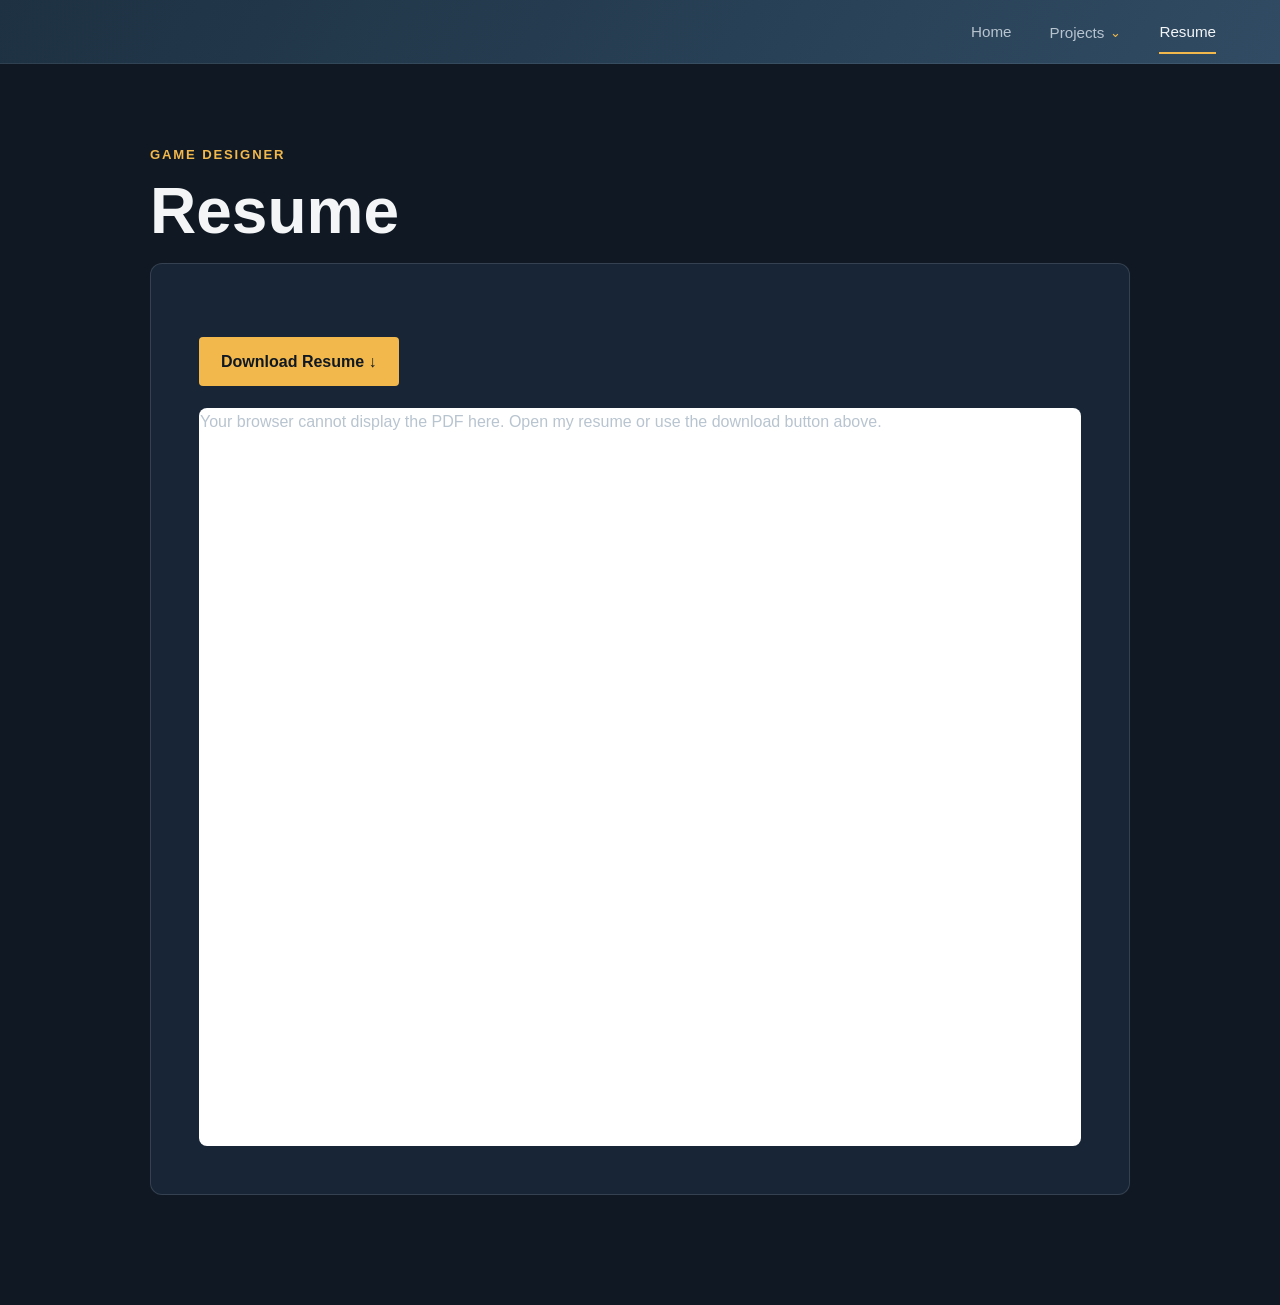
<file: resume.html>
<!DOCTYPE html>
<html lang="en">
<head>
    <meta charset="UTF-8">
    <meta name="viewport" content="width=device-width, initial-scale=1.0">
    <title>Resume | Jaiden Gray</title>
    <link rel="stylesheet" href="styles.css">
</head>
<body>
    <header class="fro-bros-header">
        <nav class="navbar" aria-label="Main navigation">
            <div class="nav-links">
                <a href="index.html" class="nav-link">Home</a>
                <div class="dropdown">
                    <button class="nav-link dropdown-button" type="button" aria-haspopup="true">Projects <span class="arrow">⌄</span></button>
                    <div class="dropdown-menu">
                        <a href="fro-bros.html" class="project-link">Fro Bros</a>
                    </div>
                </div>
                <a href="resume.html" class="nav-link active" aria-current="page">Resume</a>
            </div>
        </nav>
    </header>
    <main class="resume-main">
        <p class="resume-eyebrow">Game Designer</p>
        <h1>Resume</h1>
        <section class="resume-panel" aria-label="Resume document">
            <div class="resume-document-header">
                <a href="images/Resume/JaidenGrayResume.pdf" class="portfolio-button" download="Jaiden-Gray-Resume.pdf">Download Resume ↓</a>
            </div>
            <object class="resume-pdf" data="images/Resume/JaidenGrayResume.pdf#toolbar=1" type="application/pdf" aria-label="Jaiden Gray resume PDF">
                <p>Your browser cannot display the PDF here. <a href="images/Resume/JaidenGrayResume.pdf" target="_blank" rel="noopener">Open my resume</a> or use the download button above.</p>
            </object>
        </section>
    </main>
</body>
</html>
</file>
<file: styles.css>
/* =========================================================
   GLOBAL
========================================================= */

* {
    margin: 0;
    padding: 0;
    box-sizing: border-box;
}

:root {
    --background: #101923;
    --background-light: #172536;
    --banner: #304b63;
    --banner-dark: #1d3142;
    --accent: #f2b84b;
    --text: #f3f5f7;
    --text-secondary: #b8c4cf;
    --border: rgba(255, 255, 255, 0.13);
    --max-width: 1180px;
}

html {
    scroll-behavior: smooth;
}

body {
    background-color: var(--background);
    color: var(--text);
    font-family: Arial, Helvetica, sans-serif;
    line-height: 1.6;
}

a {
    color: inherit;
    text-decoration: none;
}


/* =========================================================
   NAVIGATION
========================================================= */

.navbar {
    width: 100%;
    height: 64px;
    padding: 0 5%;
    display: flex;
    justify-content: flex-end;
    align-items: center;
    position: relative;
    z-index: 1000;
}

.nav-links {
    height: 100%;
    display: flex;
    align-items: center;
    gap: 38px;
}

.nav-link {
    position: relative;
    display: flex;
    align-items: center;
    height: 100%;
    padding: 0;
    border: none;
    background: none;
    color: var(--text-secondary);
    font-family: inherit;
    font-size: 0.95rem;
    cursor: pointer;
    transition: color 0.2s ease;
}

.nav-link:hover,
.nav-link.active {
    color: var(--text);
}

.nav-link.active::after {
    content: "";
    position: absolute;
    left: 0;
    bottom: 10px;
    width: 100%;
    height: 2px;
    background-color: var(--accent);
}


/* =========================================================
   PROJECTS DROPDOWN
========================================================= */

.dropdown {
    position: relative;
    height: 100%;
    display: flex;
    align-items: center;
}

.dropdown-button {
    display: flex;
    align-items: center;
    gap: 6px;
}

.arrow {
    color: var(--accent);
    font-size: 0.8rem;
    transition: transform 0.2s ease;
}

.dropdown:hover .arrow,
.dropdown:focus-within .arrow {
    transform: rotate(180deg);
}

.dropdown-menu {
    position: absolute;
    top: 64px;
    right: 0;
    width: 230px;
    padding: 10px;
    background-color: #111c25;
    border: 1px solid rgba(255, 255, 255, 0.12);
    border-top: 2px solid var(--accent);
    box-shadow: 0 15px 35px rgba(0, 0, 0, 0.4);
    opacity: 0;
    visibility: hidden;
    transform: translateY(-7px);
    transition:
        opacity 0.2s ease,
        transform 0.2s ease,
        visibility 0.2s ease;
}

.dropdown:hover .dropdown-menu,
.dropdown:focus-within .dropdown-menu {
    opacity: 1;
    visibility: visible;
    transform: translateY(0);
}

.project-link {
    display: block;
    padding: 13px 15px;
    color: var(--text-secondary);
    font-size: 0.95rem;
    transition:
        color 0.2s ease,
        background-color 0.2s ease;
}

.project-link:hover {
    color: var(--accent);
    background-color: rgba(255, 255, 255, 0.05);
}


/* =========================================================
   HOME HERO / BANNER
========================================================= */

.hero {
    min-height: 345px;
    position: relative;
    display: flex;
    justify-content: center;
    align-items: center;
    overflow: visible;
    background:
        linear-gradient(
            120deg,
            var(--banner-dark),
            var(--banner),
            #20394c
        );
}

.hero-overlay {
    position: absolute;
    inset: 0;
    background:
        linear-gradient(
            to bottom,
            rgba(0, 0, 0, 0.05),
            rgba(0, 0, 0, 0.18)
        );
    pointer-events: none;
}


/* =========================================================
   HOME HEADER LAYOUT
========================================================= */

.home-header {
    min-height: 150px;
    justify-content: stretch;
    align-items: center;
}

.home-header-inner {
    position: relative;
    z-index: 2;
    width: 100%;
    padding: 0 5%;
    display: grid;
    grid-template-columns: 1fr auto 1fr;
    align-items: center;
    gap: 30px;
}

.home-site-name {
    justify-self: start;
    color: var(--accent);
    font-size: clamp(1.8rem, 3vw, 3rem);
    font-weight: 700;
    line-height: 1.05;
    letter-spacing: -1px;
    white-space: nowrap;
}

.home-header-title {
    justify-self: center;
    color: var(--text);
    font-size: clamp(2.2rem, 4.5vw, 4rem);
    font-weight: 700;
    line-height: 1.1;
    letter-spacing: -2px;
    text-align: center;
    white-space: nowrap;
}

.home-header .navbar {
    width: auto;
    padding: 0;
    justify-self: end;
}


/* =========================================================
   HOME FEATURED GAMEPLAY
========================================================= */

.home-work-section {
    width: min(1400px, 92%);
    margin: 0 auto;
    padding: 65px 0 80px;
}

.home-gameplay-container {
    width: 100%;
}

.home-gameplay-video {
    display: block;
    width: 100%;
    height: auto;
    background-color: #000;
    border-radius: 6px;
    box-shadow: 0 15px 40px rgba(0, 0, 0, 0.35);
}

.home-featured-project {
    margin-top: 28px;
    display: flex;
    justify-content: space-between;
    align-items: center;
    gap: 30px;
}

.home-featured-label {
    margin-bottom: 8px;
    color: var(--accent);
    font-size: 0.75rem;
    font-weight: 700;
    letter-spacing: 1.3px;
}

.home-featured-project h2 {
    margin-bottom: 8px;
    color: var(--text);
    font-size: 2rem;
    line-height: 1.2;
}

.home-featured-project p:not(.home-featured-label) {
    max-width: 700px;
    color: var(--text-secondary);
    font-size: 1.05rem;
}


/* =========================================================
   HOME INTRODUCTION
========================================================= */

.intro-section {
    max-width: var(--max-width);
    margin: 0 auto;
    padding: 90px 30px;
    display: grid;
    grid-template-columns: minmax(280px, 400px) 1fr;
    gap: 75px;
    align-items: center;
    border-top: 1px solid var(--border);
}


/* =========================================================
   PROFILE IMAGE
========================================================= */

.profile-image-container {
    width: 100%;
}

.profile-placeholder,
.profile-image {
    width: 100%;
    aspect-ratio: 4 / 5;
    border-radius: 4px;
}

.profile-placeholder {
    display: flex;
    justify-content: center;
    align-items: center;
    background-color: var(--background-light);
    border: 2px dashed #405266;
    color: var(--text-secondary);
}

.profile-image {
    display: block;
    object-fit: cover;
}


/* =========================================================
   HOME INTRODUCTION TEXT
========================================================= */

.intro-content h2 {
    margin-bottom: 25px;
    color: var(--text);
    font-size: clamp(2.5rem, 5vw, 4.3rem);
    line-height: 1.05;
}

.intro-content h3 {
    margin-bottom: 18px;
    color: var(--accent);
    font-size: 1.4rem;
}

.intro-text {
    max-width: 680px;
    color: var(--text-secondary);
    font-size: 1.1rem;
    line-height: 1.9;
}


/* =========================================================
   FRO BROS TOP BAR
========================================================= */

.fro-bros-header {
    width: 100%;
    height: 64px;
    background:
        linear-gradient(
            120deg,
            var(--banner-dark),
            var(--banner)
        );
    border-bottom: 1px solid rgba(255, 255, 255, 0.08);
}


/* =========================================================
   FRO BROS SHOWCASE
========================================================= */

.fro-bros-showcase {
    width: 100%;
    padding: 45px 20px 55px;
    display: flex;
    flex-direction: column;
    align-items: center;
}


/* =========================================================
   FRO BROS LOGO + GENRE
========================================================= */

.fro-bros-title-row {
    width: min(1400px, 96vw);
    height: 250px;
    margin: 0 auto 10px;
    display: flex;
    justify-content: center;
    align-items: center;
    gap: 5px;
    /* Balance the logo artwork's internal whitespace so the visible
       logo + genre group is centered over the gameplay video. */
    transform: translateX(-38px);
}

.fro-bros-logo-container {
    width: 500px;
    height: 250px;
    display: flex;
    justify-content: center;
    align-items: center;
    flex-shrink: 0;
    overflow: visible;
}

.fro-bros-logo {
    display: block;
    width: 900px;
    height: 340px;
    max-width: none;
    object-fit: contain;
    flex-shrink: 0;
}

.fro-bros-title-text {
    height: 250px;
    display: flex;
    justify-content: flex-start;
    align-items: center;
    margin-left: -25px;
}

.fro-bros-title-text p {
    margin: 0;
    color: var(--text);
    font-size: clamp(1.65rem, 2.25vw, 2.25rem);
    font-weight: 600;
    line-height: 1;
    letter-spacing: 0.5px;
    white-space: nowrap;
}


/* =========================================================
   FRO BROS DESCRIPTION
========================================================= */

.fro-bros-description {
    width: min(1000px, 90vw);
    margin: 0 auto 35px;
    text-align: center;
}

.fro-bros-description p {
    color: var(--text-secondary);
    font-size: clamp(1.1rem, 1.6vw, 1.35rem);
    line-height: 1.75;
    font-weight: 400;
}


/* =========================================================
   GAMEPLAY VIDEO
========================================================= */

.gameplay-video-container {
    width: min(1400px, 96vw);
    margin: 0 auto;
}

.gameplay-video {
    display: block;
    width: 100%;
    height: auto;
    margin: 0 auto;
    background-color: #000;
    border-radius: 6px;
    box-shadow: 0 15px 40px rgba(0, 0, 0, 0.35);
}


/* =========================================================
   PROJECT OVERVIEW
========================================================= */

.project-overview {
    width: min(1400px, 96vw);
    margin: 20px auto 100px;
    border: 1px solid var(--border);
    background-color: rgba(23, 37, 54, 0.35);
}


/* =========================================================
   QUICK PROJECT INFORMATION
========================================================= */

.project-info-grid {
    display: grid;
    grid-template-columns: 2fr 1fr 1fr;
    border-bottom: 1px solid var(--border);
}

.project-info-item {
    min-height: 120px;
    padding: 24px 28px;
    border-right: 1px solid var(--border);
}

.project-info-item:last-child {
    border-right: none;
}

.project-info-label {
    margin-bottom: 10px;
    color: var(--accent);
    font-size: 0.75rem;
    font-weight: 700;
    letter-spacing: 1.2px;
}

.project-info-value {
    color: var(--text);
    font-size: 1.05rem;
    font-weight: 600;
    line-height: 1.5;
}


/* =========================================================
   CONTRIBUTIONS
========================================================= */

.contribution-grid {
    display: grid;
    grid-template-columns: repeat(3, 1fr);
}

.contribution-card {
    min-height: 300px;
    padding: 32px 34px 38px;
    border-right: 1px solid var(--border);
}

.contribution-card:last-child {
    border-right: none;
}

.contribution-card h2 {
    margin-bottom: 15px;
    color: var(--text);
    font-size: clamp(1.35rem, 2vw, 1.7rem);
    line-height: 1.25;
}

.contribution-card p {
    color: var(--text-secondary);
    font-size: 1rem;
    line-height: 1.75;
}


/* =========================================================
   DESIGN CASE STUDY
========================================================= */

.design-case-study {
    width: min(1400px, 92vw);
    margin: 0 auto 130px;
    padding-top: 20px;
}

.case-study-intro {
    display: grid;
    grid-template-columns:
        minmax(330px, 0.9fr)
        minmax(500px, 1.25fr);
    gap: 90px;
    align-items: start;
    padding: 15px 0 85px;
    border-bottom: 1px solid var(--border);
}


/* =========================================================
   CASE STUDY HEADING
========================================================= */

.case-study-label {
    margin-bottom: 18px;
    color: var(--accent);
    font-size: 0.78rem;
    font-weight: 700;
    letter-spacing: 1.3px;
}

.case-study-heading h2 {
    max-width: 520px;
    color: var(--text);
    font-size: clamp(3rem, 5vw, 5.3rem);
    line-height: 1.03;
    letter-spacing: -2px;
}


/* =========================================================
   CASE STUDY DESCRIPTION
========================================================= */

.case-study-description {
    padding-top: 3px;
}

.case-study-description p {
    margin-bottom: 22px;
    color: var(--text-secondary);
    font-size: clamp(1rem, 1.25vw, 1.12rem);
    line-height: 1.8;
}

.case-study-description p:last-child {
    margin-bottom: 0;
}


/* =========================================================
   TURNING HAIR INTO GAMEPLAY
========================================================= */

.hair-gameplay-section {
    padding-top: 80px;
}

.hair-gameplay-intro {
    display: grid;
    grid-template-columns: minmax(0, 1fr) minmax(0, 1.1fr);
    gap: 60px;
    align-items: center;
    margin-bottom: 35px;
}

.hair-gameplay-intro .case-study-heading h2 {
    max-width: none;
    font-size: clamp(2.7rem, 4vw, 3.8rem);
    line-height: 1.06;
    letter-spacing: -1.6px;
}

.hair-gameplay-intro .case-study-description {
    align-self: center;
}

@media (max-width: 1100px) {
    .hair-gameplay-intro {
        grid-template-columns: 1fr;
        gap: 28px;
    }
}


/* =========================================================
   DESIGN TABS
========================================================= */

.design-tabs {
    width: 100%;
    display: grid;
    grid-template-columns: repeat(5, 1fr);
    margin-bottom: 45px;
    border-bottom: 1px solid var(--border);
}

.design-tab {
    position: relative;
    padding: 18px 12px 20px;
    border: none;
    background: transparent;
    color: var(--text-secondary);
    font-family: inherit;
    font-size: 1rem;
    font-weight: 600;
    text-align: center;
    cursor: pointer;
    transition:
        color 0.2s ease,
        background-color 0.2s ease;
}

.design-tab:hover {
    color: var(--text);
    background-color: rgba(255, 255, 255, 0.025);
}

.design-tab.active {
    color: var(--text);
}

.design-tab.active::after {
    content: "";
    position: absolute;
    left: 0;
    right: 0;
    bottom: -1px;
    height: 3px;
    background-color: var(--accent);
}


/* =========================================================
   TAB CONTENT
========================================================= */

.design-tab-content {
    display: none;
    grid-template-columns:
        minmax(300px, 0.75fr)
        minmax(500px, 1.25fr);
    gap: 65px;
    align-items: center;
    min-height: 470px;
}

.design-tab-content.active {
    display: grid;
}


/* =========================================================
   TAB COPY
========================================================= */

.tab-copy h3 {
    margin-bottom: 22px;
    color: var(--text);
    font-size: clamp(2rem, 3.5vw, 3.3rem);
    line-height: 1.08;
    letter-spacing: -1px;
}

.tab-copy p {
    margin-bottom: 20px;
    color: var(--text-secondary);
    font-size: 1.04rem;
    line-height: 1.8;
}

.tab-copy p:last-child {
    margin-bottom: 0;
}

.tab-copy strong {
    color: var(--text);
    font-weight: 700;
}


/* =========================================================
   FUTURE TAB MEDIA
========================================================= */

.tab-media-placeholder {
    width: 100%;
    aspect-ratio: 16 / 9;
    display: flex;
    justify-content: center;
    align-items: center;
    background:
        linear-gradient(
            135deg,
            #172536,
            #0d151d
        );
    border: 1px dashed rgba(255, 255, 255, 0.2);
    border-radius: 5px;
    color: rgba(184, 196, 207, 0.55);
    font-size: 0.85rem;
    letter-spacing: 0.7px;
    text-transform: uppercase;
}


/* =========================================================
   DEFENSIVE DESIGN
========================================================= */

.defensive-design-section {
    width: 100%;
    margin-top: 20px;
    padding: 95px 4vw 115px;
    background-color: var(--background-light);
    border-top: 1px solid var(--border);
    border-bottom: 1px solid var(--border);
}

.defensive-design-intro {
    width: min(1400px, 92vw);
    margin: 0 auto 90px;
    display: grid;
    grid-template-columns:
        minmax(380px, 0.95fr)
        minmax(500px, 1.15fr);
    gap: 110px;
    align-items: start;
}

.defensive-design-heading .case-study-label {
    margin-bottom: 18px;
}

.defensive-design-heading h2 {
    max-width: 590px;
    color: var(--text);
    font-size: clamp(3rem, 5vw, 5.2rem);
    line-height: 1.05;
    letter-spacing: -2px;
}

.defensive-design-description {
    padding-top: 3px;
}

.defensive-design-description p {
    margin-bottom: 24px;
    color: var(--text-secondary);
    font-size: clamp(1rem, 1.25vw, 1.12rem);
    line-height: 1.8;
}

.defensive-design-description p:last-child {
    margin-bottom: 0;
}

.defensive-design-description strong {
    color: var(--text);
    font-weight: 700;
}


/* =========================================================
   DEFENSIVE SHOWCASE GRID
========================================================= */

.defensive-showcase-grid {
    width: min(1400px, 92vw);
    margin: 0 auto;
    display: grid;
    grid-template-columns: repeat(2, minmax(0, 1fr));
    gap: 85px 55px;
}


/* =========================================================
   DEFENSIVE SHOWCASE CARDS
========================================================= */

.defensive-showcase-card {
    width: 100%;
}

.defensive-showcase-card-centered {
    grid-column: 1 / -1;
    width: calc(50% - 27.5px);
    justify-self: center;
}


/* =========================================================
   DEFENSIVE SHOWCASE MEDIA
========================================================= */

.defensive-video-placeholder {
    width: 100%;
    aspect-ratio: 16 / 9;
    margin-bottom: 30px;
    display: flex;
    justify-content: center;
    align-items: center;
    background:
        linear-gradient(
            135deg,
            #101923,
            #0b1219
        );
    border: 1px dashed rgba(255, 255, 255, 0.2);
    border-radius: 5px;
    color: rgba(184, 196, 207, 0.55);
    font-size: 0.82rem;
    letter-spacing: 0.8px;
    text-transform: uppercase;
}


/* =========================================================
   DEFENSIVE SHOWCASE COPY
========================================================= */

.defensive-showcase-copy {
    max-width: 620px;
}

.defensive-hairstyle-name {
    margin-bottom: 10px;
    color: var(--accent);
    font-size: 0.76rem;
    font-weight: 700;
    letter-spacing: 1.2px;
}

.defensive-showcase-copy h3 {
    margin-bottom: 20px;
    color: var(--text);
    font-size: clamp(2rem, 3vw, 3rem);
    line-height: 1.08;
}

.defensive-showcase-copy p {
    margin-bottom: 18px;
    color: var(--text-secondary);
    font-size: 1rem;
    line-height: 1.75;
}

.defensive-showcase-copy p:last-child {
    margin-bottom: 0;
}

.defensive-showcase-copy strong {
    color: var(--text);
    font-weight: 700;
}


/* =========================================================
   BUTTONS
========================================================= */

.portfolio-button {
    display: inline-block;
    margin-top: 25px;
    padding: 12px 22px;
    background-color: var(--accent);
    color: var(--background);
    font-weight: 700;
    border-radius: 4px;
    transition:
        transform 0.2s ease,
        opacity 0.2s ease;
}

.portfolio-button:hover {
    transform: translateY(-2px);
    opacity: 0.9;
}

.home-featured-project .portfolio-button {
    margin-top: 0;
    white-space: nowrap;
}


/* =========================================================
   TABLET
========================================================= */

@media (max-width: 800px) {

    .navbar {
        height: 60px;
        padding: 0 25px;
    }

    .nav-links {
        gap: 24px;
    }

    .dropdown-menu {
        top: 60px;
    }

    .home-header {
        min-height: 120px;
    }

    .home-header-inner {
        padding: 0 25px;
        gap: 18px;
    }

    .home-site-name {
        font-size: 1.6rem;
    }

    .home-header-title {
        font-size: 2.2rem;
    }

    .home-work-section {
        width: 94%;
        padding: 50px 0 65px;
    }

    .home-featured-project {
        align-items: flex-start;
        flex-direction: column;
    }

    .intro-section {
        grid-template-columns: 1fr;
        gap: 40px;
        padding-top: 60px;
    }

    .profile-image-container {
        max-width: 400px;
        margin: 0 auto;
    }

    .intro-content {
        text-align: left;
    }

    .fro-bros-header {
        height: 60px;
    }

    .fro-bros-showcase {
        padding-top: 35px;
    }

    .fro-bros-title-row {
        width: 96vw;
        height: 190px;
        gap: 0;
        transform: none;
    }

    .fro-bros-logo-container {
        width: 340px;
        height: 190px;
    }

    .fro-bros-logo {
        width: 620px;
        height: 260px;
    }

    .fro-bros-title-text {
        height: 190px;
        margin-left: -15px;
    }

    .fro-bros-title-text p {
        font-size: 1.25rem;
    }

    .fro-bros-description {
        width: 90vw;
        margin-bottom: 25px;
    }

    .gameplay-video-container {
        width: 97vw;
    }

    .project-overview {
        width: 94vw;
    }

    .project-info-grid {
        grid-template-columns: 1fr;
    }

    .project-info-item {
        min-height: auto;
        border-right: none;
        border-bottom: 1px solid var(--border);
    }

    .project-info-item:last-child {
        border-bottom: none;
    }

    .contribution-grid {
        grid-template-columns: 1fr;
    }

    .contribution-card {
        min-height: auto;
        border-right: none;
        border-bottom: 1px solid var(--border);
    }

    .contribution-card:last-child {
        border-bottom: none;
    }

    .design-case-study {
        width: 90vw;
        margin-bottom: 90px;
    }

    .case-study-intro {
        grid-template-columns: 1fr;
        gap: 45px;
        padding-bottom: 60px;
    }

    .case-study-heading h2 {
        max-width: 650px;
    }

    .hair-gameplay-section {
        padding-top: 60px;
    }

    .design-tabs {
        grid-template-columns: repeat(3, 1fr);
        row-gap: 0;
    }

    .design-tab-content {
        grid-template-columns: 1fr;
        gap: 40px;
        min-height: auto;
    }

    .tab-media-placeholder {
        max-width: 720px;
    }

    .defensive-design-section {
        padding: 75px 5vw 85px;
    }

    .defensive-design-intro {
        width: 90vw;
        grid-template-columns: 1fr;
        gap: 45px;
        margin-bottom: 65px;
    }

    .defensive-design-heading h2 {
        max-width: 680px;
    }

    .defensive-showcase-grid {
        width: 90vw;
        grid-template-columns: 1fr;
        gap: 65px;
    }

    .defensive-showcase-card-centered {
        grid-column: auto;
        width: 100%;
        justify-self: stretch;
    }

    .defensive-showcase-copy {
        max-width: none;
    }

}


/* =========================================================
   MOBILE
========================================================= */

@media (max-width: 500px) {

    .navbar {
        height: 56px;
        padding: 0 18px;
    }

    .nav-links {
        gap: 18px;
    }

    .nav-link {
        font-size: 0.85rem;
    }

    .dropdown-menu {
        top: 56px;
        width: 190px;
    }

    .home-header {
        min-height: 135px;
    }

    .home-header-inner {
        padding: 14px 18px;
        grid-template-columns: 1fr auto;
        gap: 14px;
    }

    .home-site-name {
        font-size: 1.4rem;
        letter-spacing: -1px;
    }

    .home-header-title {
        grid-column: 1 / -1;
        grid-row: 2;
        justify-self: center;
        font-size: 2rem;
    }

    .home-header .navbar {
        grid-column: 2;
        grid-row: 1;
        height: 45px;
    }

    .home-header .nav-links {
        gap: 15px;
    }

    .home-work-section {
        width: 92%;
        padding: 40px 0 55px;
    }

    .home-featured-project h2 {
        font-size: 1.7rem;
    }

    .intro-section {
        padding: 50px 20px;
    }

    .fro-bros-header {
        height: 56px;
    }

    .fro-bros-showcase {
        padding: 25px 8px 40px;
    }

    .fro-bros-title-row {
        width: 98vw;
        height: 125px;
        margin-bottom: 10px;
        gap: 0;
    }

    .fro-bros-logo-container {
        width: 230px;
        height: 125px;
    }

    .fro-bros-logo {
        width: 420px;
        height: 180px;
    }

    .fro-bros-title-text {
        height: 125px;
        margin-left: -10px;
    }

    .fro-bros-title-text p {
        font-size: 0.8rem;
        white-space: nowrap;
    }

    .fro-bros-description {
        width: 92vw;
        margin-bottom: 22px;
    }

    .fro-bros-description p {
        font-size: 1rem;
        line-height: 1.6;
    }

    .gameplay-video-container {
        width: 98vw;
    }

    .project-overview {
        width: 94vw;
        margin-top: 10px;
        margin-bottom: 70px;
    }

    .project-info-item {
        padding: 20px 22px;
    }

    .contribution-card {
        padding: 28px 22px 32px;
    }

    .design-case-study {
        width: 90vw;
        margin-bottom: 70px;
        padding-top: 0;
    }

    .case-study-intro {
        gap: 32px;
        padding-bottom: 50px;
    }

    .case-study-label {
        margin-bottom: 12px;
        font-size: 0.7rem;
    }

    .case-study-heading h2 {
        font-size: 2.7rem;
        letter-spacing: -1px;
    }

    .case-study-description p {
        font-size: 1rem;
        line-height: 1.7;
    }

    .hair-gameplay-section {
        padding-top: 50px;
    }

    .hair-gameplay-intro {
        margin-bottom: 35px;
    }

    .hair-gameplay-intro h2 {
        font-size: 2.3rem;
    }

    .hair-gameplay-intro p {
        font-size: 1rem;
        line-height: 1.7;
    }

    .design-tabs {
        grid-template-columns: repeat(2, 1fr);
        margin-bottom: 35px;
    }

    .design-tab {
        padding: 15px 8px 17px;
        font-size: 0.88rem;
    }

    .design-tab-content {
        gap: 32px;
    }

    .tab-copy h3 {
        font-size: 2rem;
    }

    .tab-copy p {
        font-size: 1rem;
        line-height: 1.7;
    }

    .defensive-design-section {
        margin-top: 0;
        padding: 60px 5vw 70px;
    }

    .defensive-design-intro {
        width: 90vw;
        gap: 32px;
        margin-bottom: 55px;
    }

    .defensive-design-heading h2 {
        font-size: 2.7rem;
        letter-spacing: -1px;
    }

    .defensive-design-description p {
        font-size: 1rem;
        line-height: 1.7;
    }

    .defensive-showcase-grid {
        width: 90vw;
        gap: 55px;
    }

    .defensive-video-placeholder {
        margin-bottom: 24px;
    }

    .defensive-showcase-copy h3 {
        font-size: 2rem;
    }

    .defensive-showcase-copy p {
        font-size: 1rem;
        line-height: 1.7;
    }

}

/* Match the gameplay section label to the core philosophy label. */
.hair-gameplay-intro .case-study-label {
    margin-bottom: 18px;
    color: var(--accent);
    font-size: 0.78rem;
    font-weight: 700;
    letter-spacing: 1.3px;
}

/* Hairstyle playstyle bullets: match philosophy section accent labels. */
.tab-copy .hairstyle-playstyle-list {
    color: var(--text-secondary);
    font-size: 1.04rem;
    line-height: 1.8;
    padding-left: 1.5rem;
    margin: -6px 0 0;
}
.tab-copy .hairstyle-playstyle-list li { margin-bottom: 9px; }
.tab-copy .hairstyle-playstyle-list li:last-child { margin-bottom: 0; }
.tab-copy .hairstyle-playstyle-list strong { color: var(--accent); }
@media (max-width: 768px) {
    .tab-copy .hairstyle-playstyle-list { font-size: 1rem; line-height: 1.7; }
}

/* Subtle separation between dungeon accessories and pre-run hairpins. */
.tab-copy .accessories-divider {
    border: 0;
    border-top: 1px solid rgba(180, 195, 211, 0.22);
    margin: 30px 0 26px;
}

/* Defensive options use the same yellow hairstyle labels as the gameplay tabs. */
.defensive-design-description .defensive-options-list {
    color: var(--text-secondary);
    font-size: clamp(1rem, 1.25vw, 1.12rem);
    line-height: 1.8;
    padding-left: 1.5rem;
    margin: 0 0 24px;
}
.defensive-design-description .defensive-options-list li { margin-bottom: 9px; }
.defensive-design-description .defensive-options-list li:last-child { margin-bottom: 0; }
.defensive-design-description .defensive-options-list .hairstyle-name { color: var(--accent); }
@media (max-width: 768px) {
    .defensive-design-description .defensive-options-list { font-size: 1rem; line-height: 1.7; }
}

/* Afro ability breakdown: compact heading and consistent yellow bullet labels. */
.defensive-showcase-copy h3 { font-size: clamp(1.75rem, 2.5vw, 2.45rem); }
.defensive-ability-list {
    padding-left: 1.5rem;
    margin: 0;
    color: var(--text-secondary);
    font-size: 1rem;
    line-height: 1.75;
}
.defensive-ability-list li { margin-bottom: 18px; }
.defensive-ability-list li:last-child { margin-bottom: 0; }
.defensive-ability-list strong { color: var(--text); font-weight: 700; }
.defensive-ability-list .ability-name { color: var(--accent); }

/* Keep hairstyle labels yellow despite the general showcase paragraph rule. */
.defensive-showcase-copy .defensive-hairstyle-name {
    color: var(--accent);
}

/* Alternating full-width case study backgrounds (no dividing lines). */
.design-case-study {
    width: 100%;
    margin: 0;
    padding: 0;
    background: var(--background-light);
}
.design-case-study > .case-study-intro {
    width: min(1400px, 92vw);
    margin: 0 auto;
    padding: 100px 0 105px;
    border-bottom: 0;
}
.design-case-study .hair-gameplay-section {
    background: var(--background);
    padding: 100px max(4vw, calc((100vw - 1400px) / 2)) 110px;
}
.defensive-design-section {
    margin-top: 0;
    border: 0;
}
.defensive-design-section:not([id]) {
    background: var(--background-light);
}
#weapon-design { background: var(--background); }
#build-variety { background: var(--background-light); }
#enemy-interactions { background: var(--background); }
#weapon-design .defensive-design-intro,
#build-variety .defensive-design-intro,
#enemy-interactions .defensive-design-intro {
    margin-bottom: 0;
}
@media (max-width: 768px) {
    .design-case-study > .case-study-intro { padding: 75px 0; }
    .design-case-study .hair-gameplay-section { padding: 75px 5vw; }
}

/* Weapon showcase: maintain hairstyle layout without yellow eyebrow labels. */
#weapon-design .defensive-design-intro { margin-bottom: 90px; }
#weapon-design .defensive-showcase-copy h3 { margin-top: 0; }
@media (max-width: 768px) {
    #weapon-design .defensive-design-intro { margin-bottom: 65px; }
}

/* =========================================================
   RESUME PAGE
========================================================= */
.resume-main { width: min(900px, 90%); margin: 0 auto; padding: 80px 0 110px; }
.resume-eyebrow { color: var(--accent); font-size: .82rem; font-weight: 700; letter-spacing: .14em; text-transform: uppercase; margin-bottom: 10px; }
.resume-main h1 { font-size: clamp(2.4rem, 5vw, 4rem); line-height: 1.15; margin-bottom: 14px; }
.resume-lead { color: var(--text-secondary); font-size: 1.12rem; max-width: 650px; margin-bottom: 42px; }
.resume-panel { background: var(--background-light); border: 1px solid var(--border); border-radius: 12px; padding: clamp(26px, 5vw, 48px); }
.resume-panel h2 { font-size: 1.5rem; margin-bottom: 12px; }
.resume-panel p { color: var(--text-secondary); margin-bottom: 24px; }
.resume-panel .portfolio-button { display: inline-flex; }

/* Embedded resume PDF */
.resume-main { width: min(980px, 92%); }
.resume-document-header { display: flex; align-items: center; justify-content: space-between; flex-wrap: wrap; gap: 16px; margin-bottom: 22px; }
.resume-document-header h2 { margin-bottom: 0; }
.resume-pdf { display: block; width: 100%; height: min(1100px, 82vh); min-height: 540px; border: 1px solid var(--border); border-radius: 8px; background: #fff; }
@media (max-width: 600px) { .resume-pdf { min-height: 480px; height: 72vh; } }
</file>
